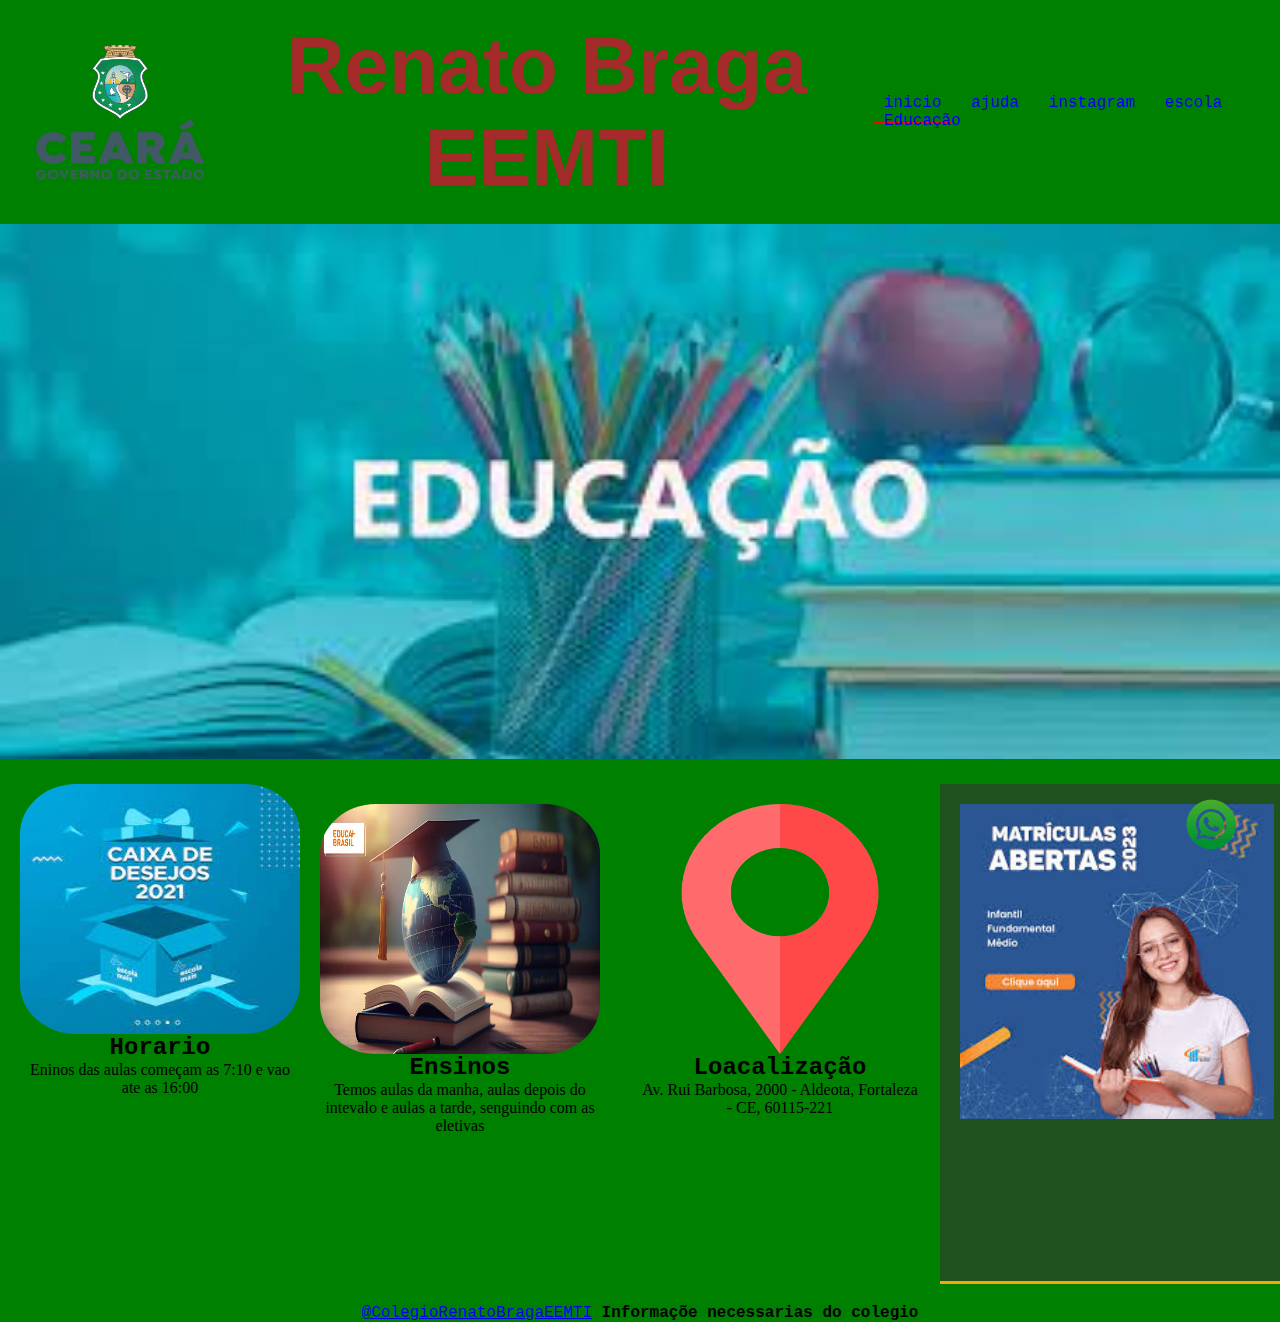
<file: index.html>
<!DOCTYPE html>
<html lang="pt-br">
<head>
    <meta charset="UTF-8">
    <meta http-equiv="X-UA-Compatible" content="IE=edge">
    <meta name="viewport" content="width=device-width, initial-scale=1.0">
    <title>Renato Braga</title>
    <link rel="stylesheet" href="css/estilo.css">
    <link rel="shortcut icon" href="icon/renato.ico" type="image/x-icon">
</head>
<body>
    <header>
        <img src="img/logo.png" alt="logo" id="log">
        <h1 id="texto">Renato Braga EEMTI</h1>
        <nav class="menu">
            <ul type="square">
                <li><a href="index.html" id="ativo">inicio</a></li>
                <li><a href="ajuda.html">ajuda</a></li>
                <li><a href="https://www.instagram.com/renatobragaeemti/">instagram</a></li>
                <li><a href="#final">escola</a></li>
                <li><a href="educaçao.html">Educação</a></li>
            </ul>
        </nav>
    </header> 
    <main>

        <section>
            <article><img src="img/educacao.jpeg" alt="banner" id="banner-principal"></article>
        </section>
        
        <section class="conteudo">
            <article class="conter">
                <img src="img/images.jpeg" alt="ensino" class="foto-banner">
                <h2>Horario</h2>
                <p>Eninos das aulas começam as 7:10 e vao ate as 16:00</p>
            </article>
        </selection>

        <section class="conteudo">
            <article class="conter">
                <img src="img/estudo.jpg" alt="ensino" class="foto-banner">
                <h2>Ensinos</h2>
                <p>Temos aulas da manha, aulas depois do intevalo e aulas a tarde, senguindo com as eletivas</p>
            </article>
        </section>

        <section class="conteudo">
            <article class="conter">
                <img src="img/loca.jpg" alt="ensino" class="foto-banner">
                <h2>Loacalização</h2>
                <p>Av. Rui Barbosa, 2000 - Aldeota, Fortaleza - CE, 60115-221</p>
            </article>
        </section>

        <section id="video">
                 <div class="conteudo">
                    <img src="img/banner.jpeg">
                         <iframe width="560" height="315" src="https://www.youtube.com/embed/Bp_AMDJjv1o" title="EEMTI" frameborder="0" allow="accelerometer; autoplay; clipboard-write; encrypted-media; gyroscope; picture-in-picture; web-share" allowfullscreen></iframe>
            
                  </div>       
        </section>
    </main>

    <div class="wats">
        <a href="https://wa.me/8599693834">
            <img src="img/wats.png" width="500" alt="Fale conosco pelo WatsApp" title="Fale conosco pelo WatsApp" >
        </a>
    </div>
    <footer id="final"><a href="exemplo.html">@ColegioRenatoBragaEEMTI</a> <strong> Informaçõe necessarias do colegio</strong></footer>
</body>
</html>
</file>
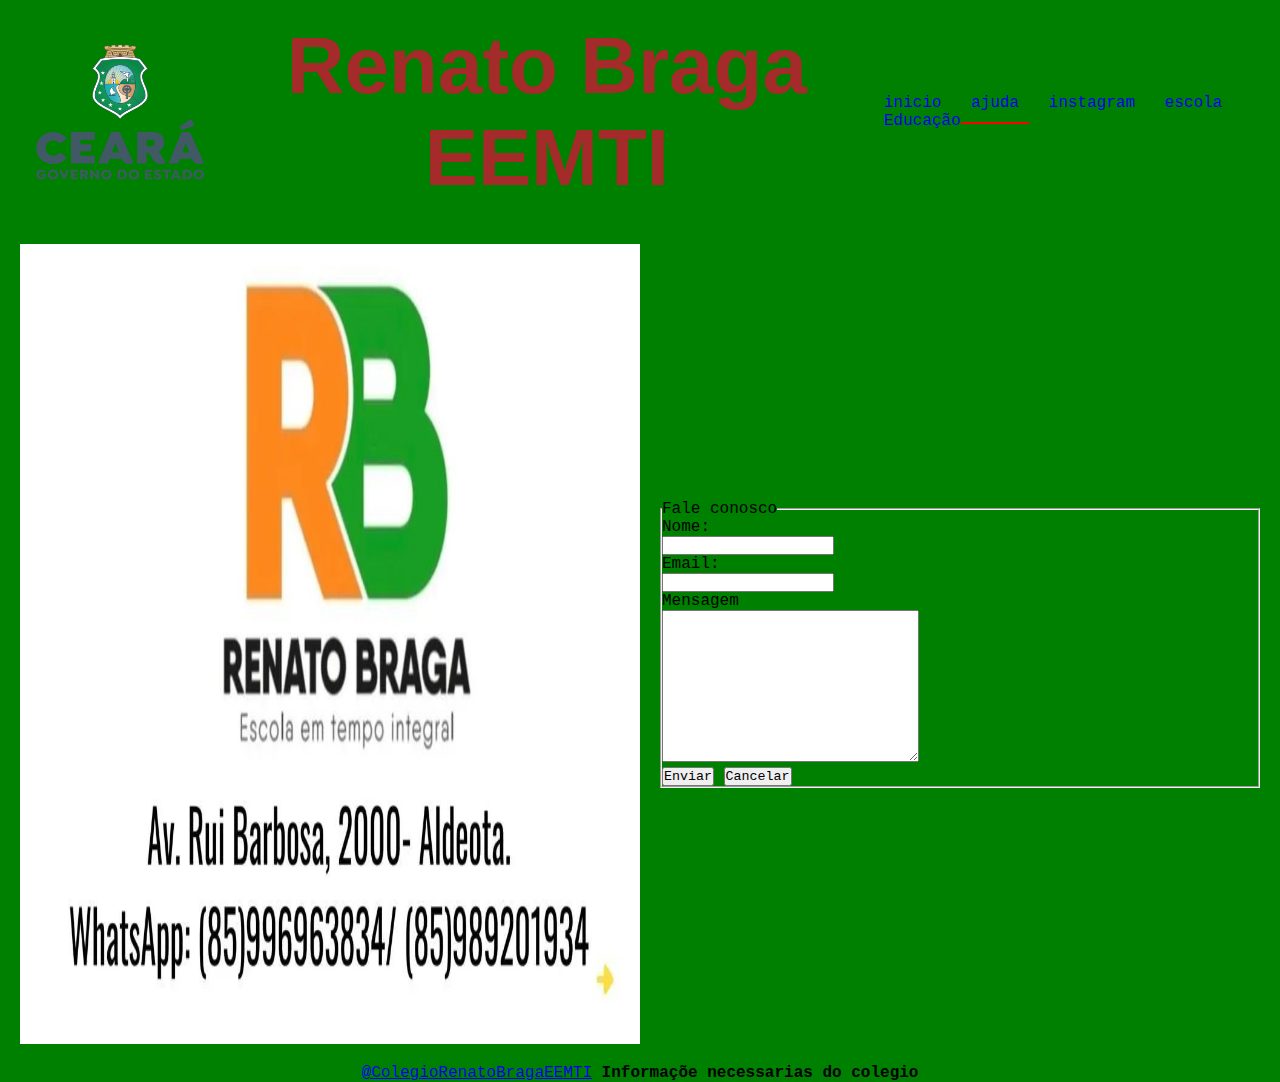
<file: ajuda.html>
<!DOCTYPE html>
<html lang="pt-br">
<head>
    <meta charset="UTF-8">
    <meta http-equiv="X-UA-Compatible" content="IE=edge">
    <meta name="viewport" content="width=device-width, initial-scale=1.0">
    <title>Contato</title>
    <link rel="stylesheet" href="css/estilo.css">
    <link rel="stylesheet" href="css/formulario.css">
    <link rel="shortcut icon" href="icon/renato.ico" type="image/x-icon">
</head>
<body>
    <header>
        <img src="img/logo.png" alt="logo" id="log">
        <h1 id="texto">Renato Braga EEMTI</h1>
        <nav class="menu">
            <ul type="square">
                <li><a href="index.html">inicio</a></li>
                <li><a href="ajuda.html" id="ativo">ajuda</a></li>
                <li><a href="https://www.instagram.com/renatobragaeemti/">instagram</a></li>
                <li><a href="#final">escola</a></li>
                <li><a href="educaçao.html">Educação</a></li>
            </ul>
        </nav>
    </header> 
    <main>
        <div class="form">
        <img src="img/renato.jpeg" alt="">
        <form>
            <fieldset>
                <legend>Fale conosco</legend>
                <label for="nome">Nome:</form>
                    <br>
                <input type="text" id="nome">
                <br>
                <label for="email">Email:</form>
                    <br>
                <input type="email" id="email">
                <br>
                <label for="mensagem">Mensagem</label>
                <br>
                <textarea cols="30" rows="10" id="mensagem"></textarea>
                <br>
                <button type="submit">Enviar</button>
                <button type="reset">Cancelar</button>
            </fieldset>
        </form>
        </div>
    </main>
    <footer id="final"><a href="exemplo.html">@ColegioRenatoBragaEEMTI</a> <strong> Informaçõe necessarias do colegio</strong></footer>
</body>
</html>
</file>
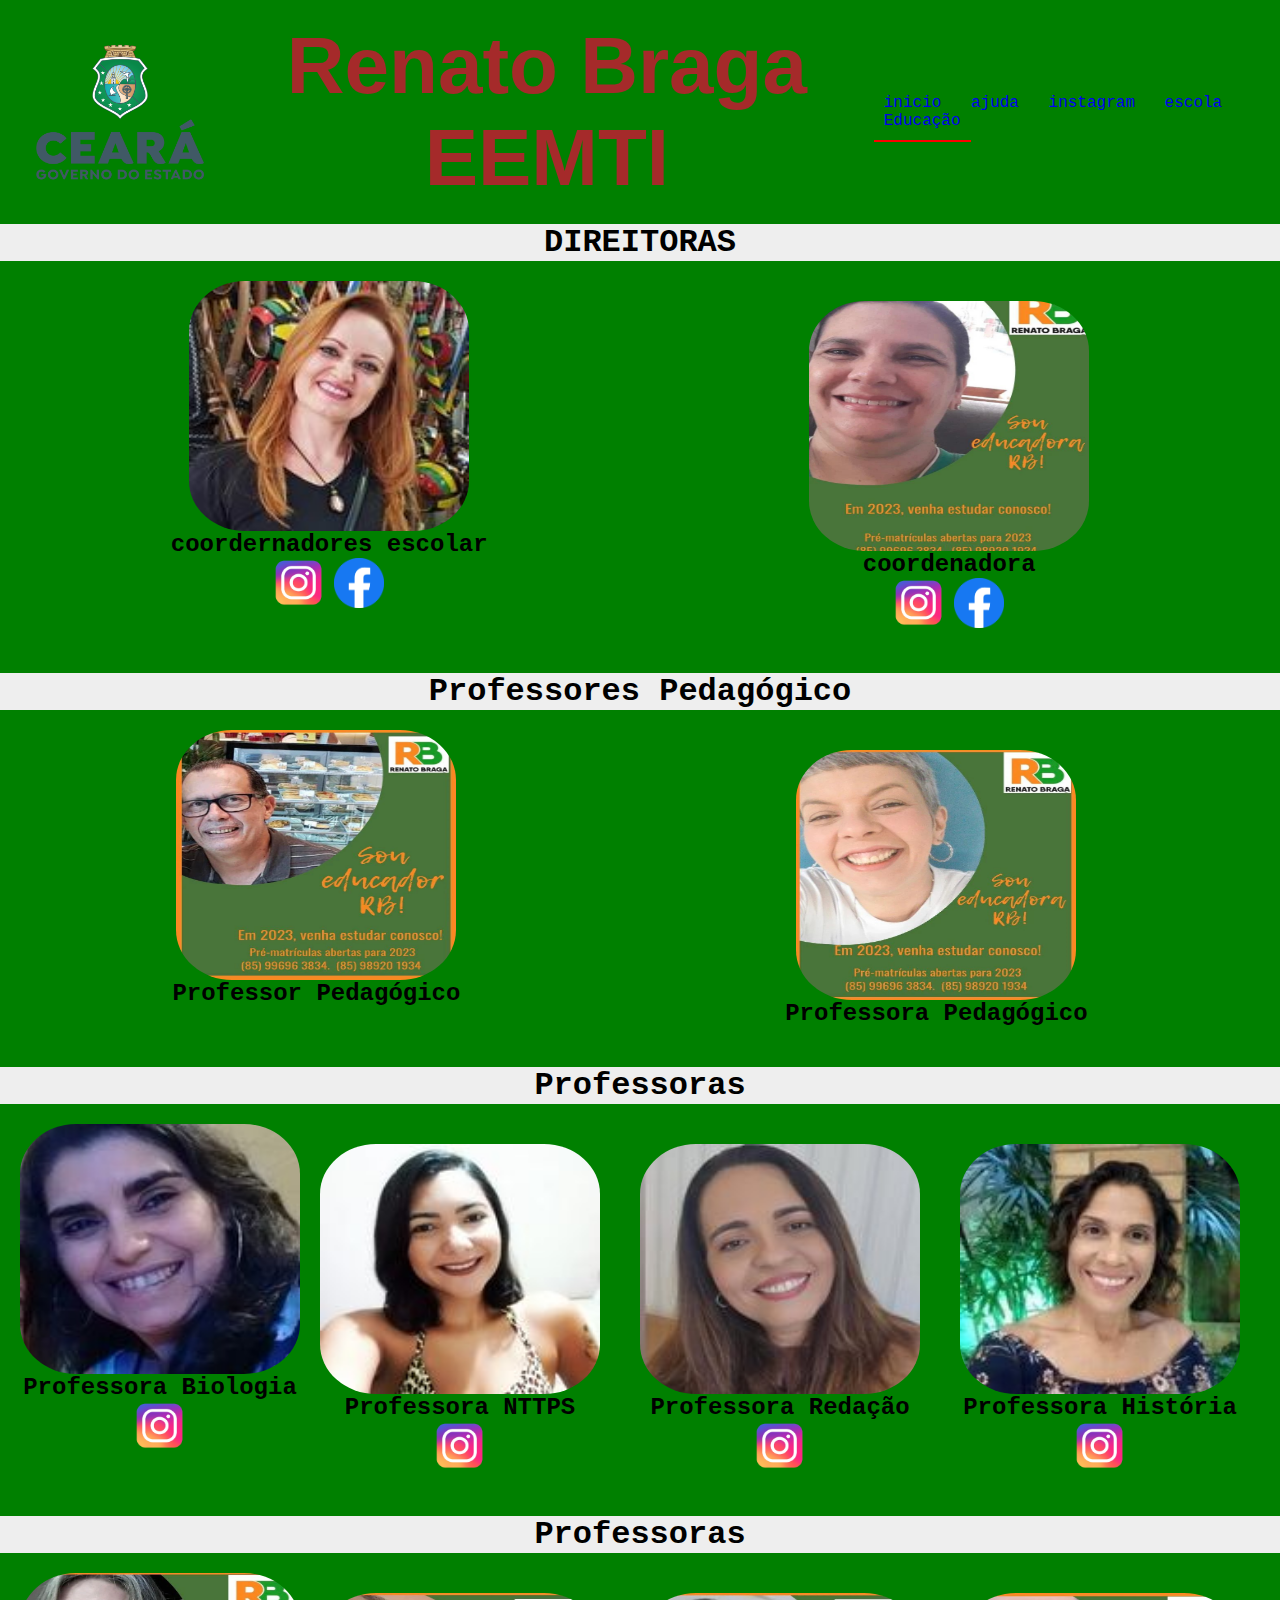
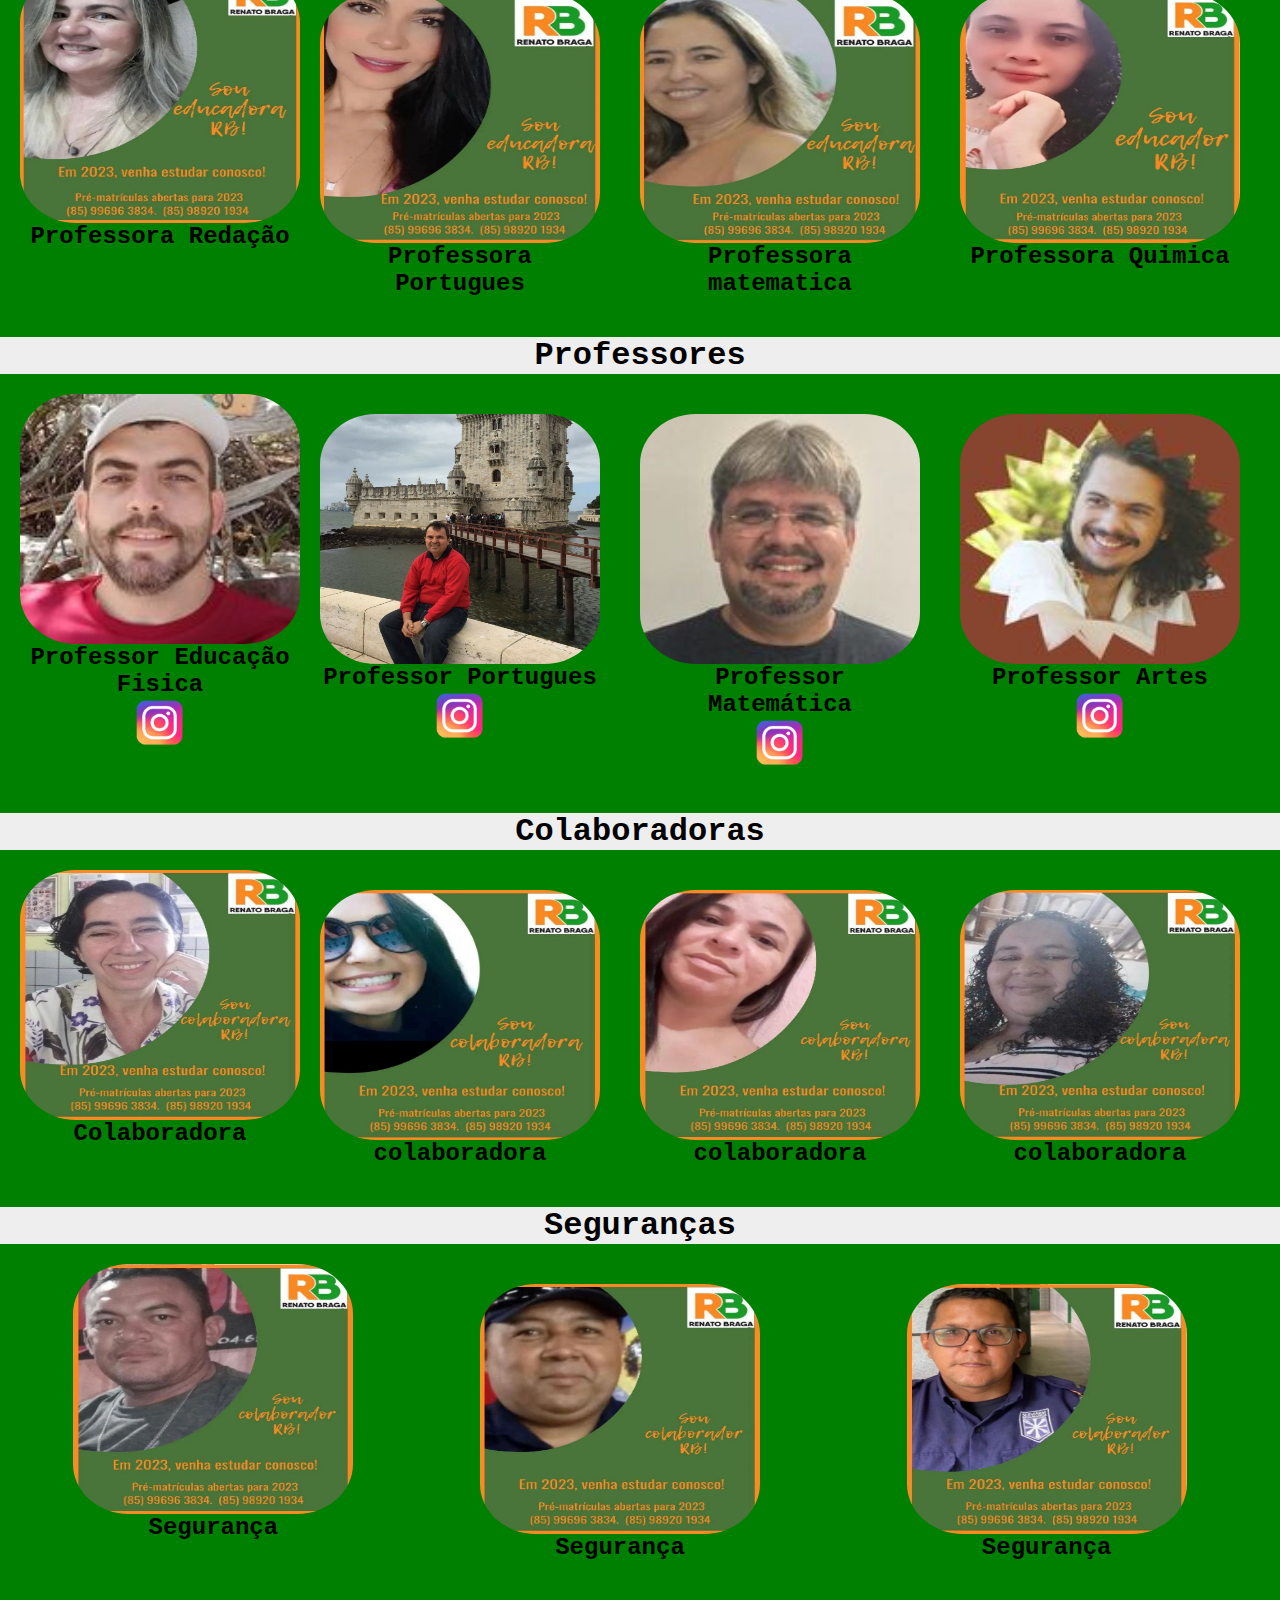
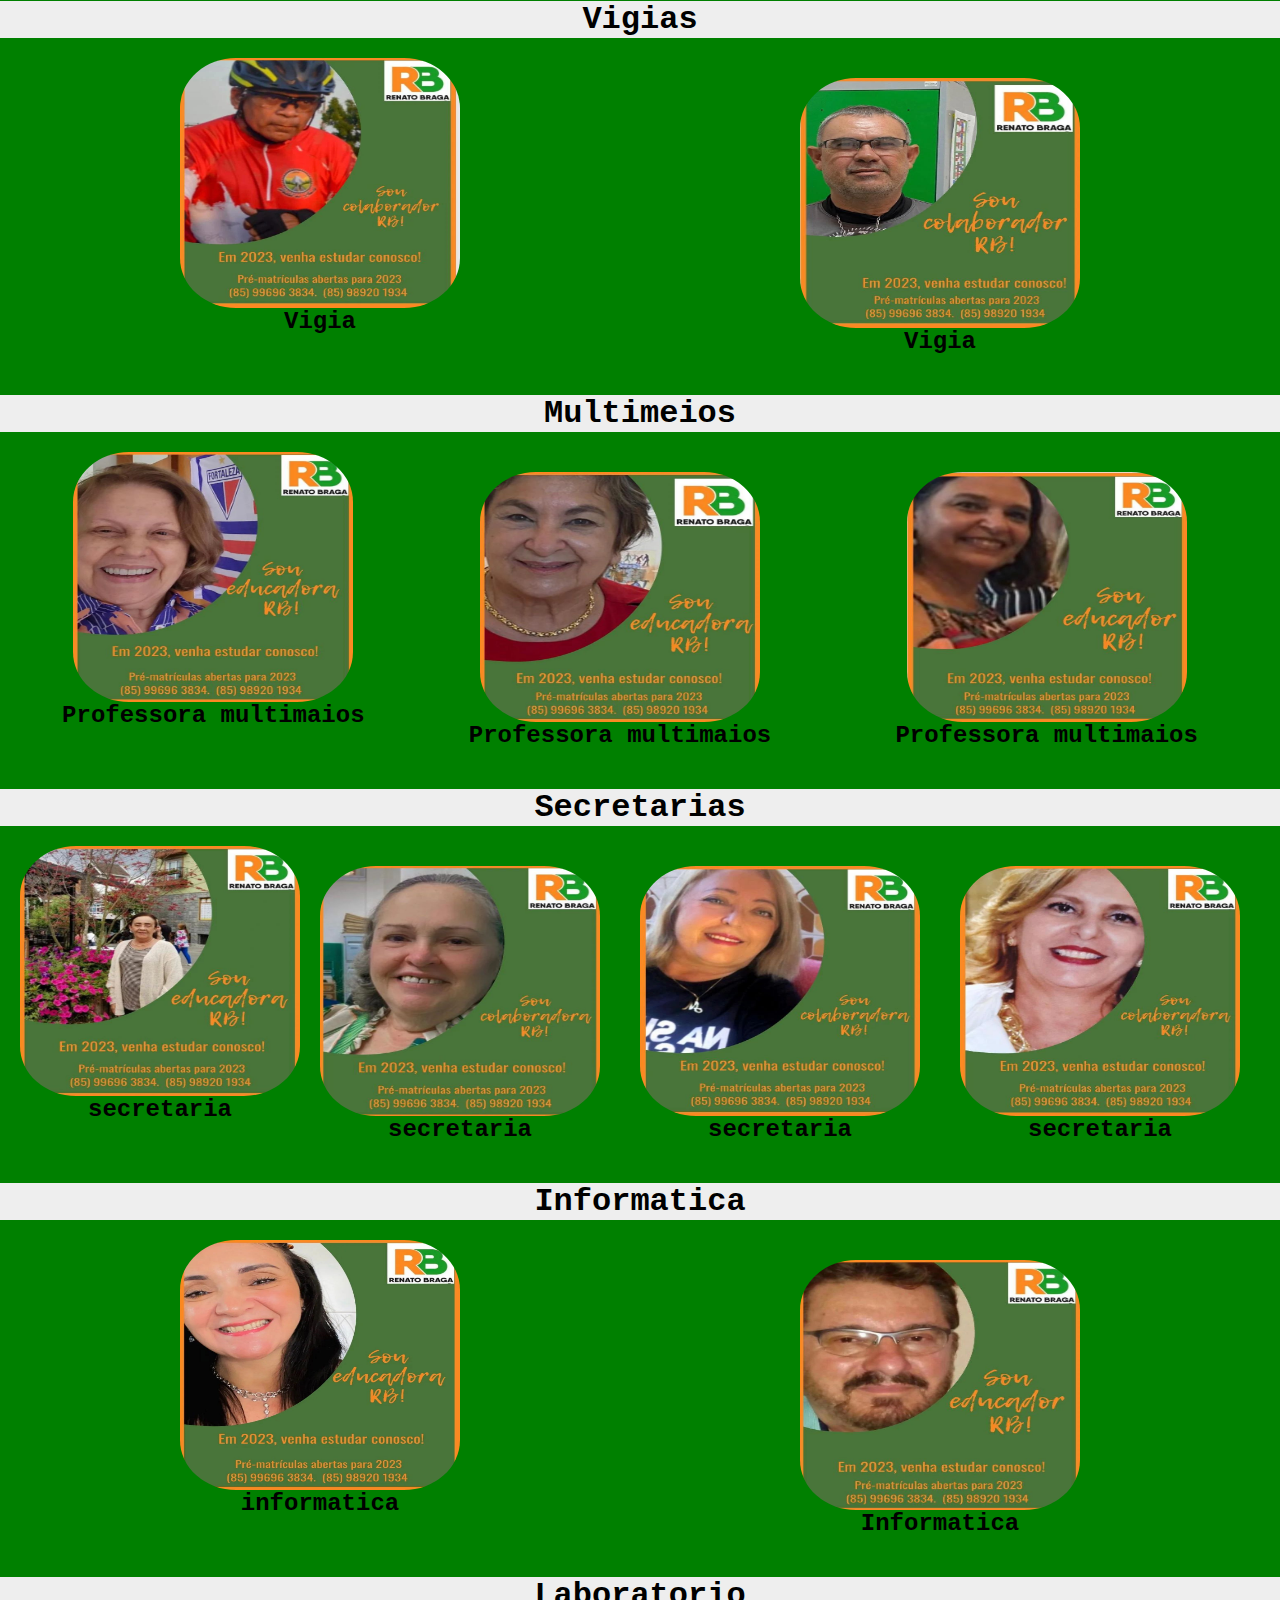
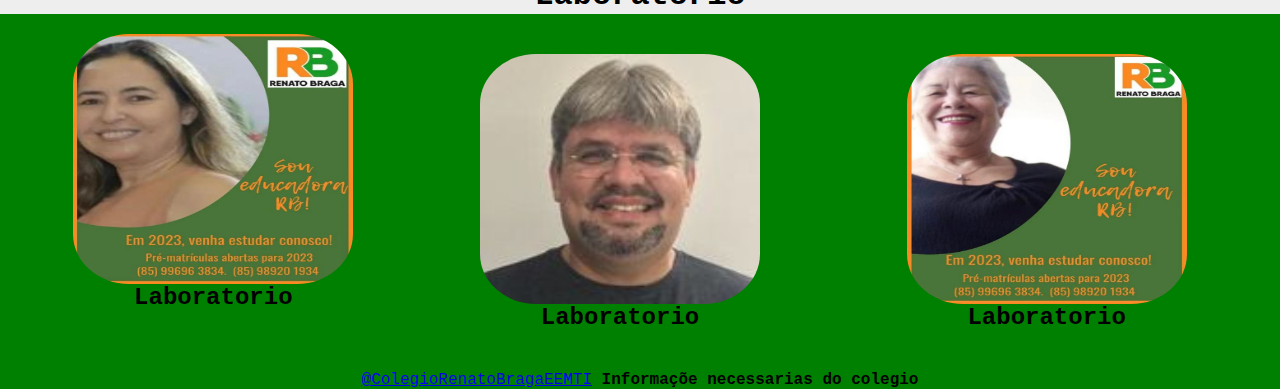
<file: educaçao.html>
<!DOCTYPE html>
<html lang="pt-br">
<head>
    <meta charset="UTF-8">
    <meta http-equiv="X-UA-Compatible" content="IE=edge">
    <meta name="viewport" content="width=device-width, initial-scale=1.0">
    <title>Informaçoes</title>
    <link rel="shortcut icon" href="icon/renato.ico" type="image/x-icon">
    <link rel="stylesheet" href="css/estilo.css">
</head>
<body>  
    <header>
        <img src="img/logo.png" alt="logo" id="log">
        <h1 id="texto">Renato Braga EEMTI</h1>
        <nav class="menu">
            <ul type="square">
                <li><a href="index.html">inicio</a></li>
                <li><a href="ajuda.html">ajuda</a></li>
                <li><a href="https://www.instagram.com/renatobragaeemti/">instagram</a></li>
                <li><a href="#final">escola</a></li>
                <li><a href="educaçao.html" id="ativo">Educação</a></li>
            </ul>
        </nav>
    </header> 

    <main>   
        <h1 style="background: #eee; text-align: center;">DIREITORAS</h1>     
        <section class="conteudo">
            <article class="conter">
                <img src="img/marta.jpg" alt="foto de perfil" class="foto-banner">
                <h2>coordernadores escolar</h2>
                <div>
                    <a href="https://www.instagram.com/martasimonemelo/"><img src="img/instagram.png" alt="" height="50" width="50"></a>
                    <a href=""><img src="img/facebook.webp" alt="" height="50" width="50"></a>
                </div>
            </article>
        </selection>

        <section class="conteudo">
            <article class="conter">
            <img src="img/rejane.jpeg" alt="ensino" class="foto-banner">
                <h2>coordenadora</h2>
                <div>
                <a href="https://www.instagram.com/rejanechavescampos/"><img src="img/instagram.png" alt="" height="50" width="50"></a>
                    <img src="img/facebook.webp" alt="" height="50" width="50">
            </article>
        </section> 
        
        
    </main>
    <main>

    <h1 style="background: #eee; text-align: center;">Professores Pedagógico</h1>     
        <section class="conteudo">
            <article class="conter">
                <img src="img/joaquim.jpeg" alt="ensino" class="foto-banner">
                <h2>Professor Pedagógico</h2>
            </article>
        </selection>

        <section class="conteudo">
            <article class="conter">
                <img src="img/raquel.jpeg" alt="ensino" class="foto-banner">
                <h2>Professora Pedagógico</h2>
            </article>
        </section>
    </main>
    
    <main>
    <h1 style="background: #eee; text-align: center;">Professoras</h1>     
        <section class="conteudo">
            <article class="conter">
                <img src="img/laura.jpg" alt="foto de perfil" class="foto-banner">
                <h2>Professora Biologia</h2>
                <div>
                    <a href="https://www.instagram.com/laura_castro30/"><img src="img/instagram.png" alt="" height="50" width="50"></a>
                </div>
            </article>
        </selection>

        <section class="conteudo">
            <article class="conter">
                <img src="img/brena.jpg" alt="ensino" class="foto-banner">
                <h2>Professora NTTPS</h2>
                <div>
                <a href="https://www.instagram.com/brenacastronc/"><img src="img/instagram.png" alt="" height="50" width="50"></a>
            </article>
        </section>

        <section class="conteudo">
            <article class="conter">
                <img src="img/franci.jpg" alt="ensino" class="foto-banner">
                <h2>Professora Redação</h2>
                <div>
                    <a href="https://www.instagram.com/eufranci/"><img src="img/instagram.png" width="50" height="50"></a>
                </div>
            </article>
        </section>  
        <section class="conteudo">
            <article class="conter">
                <img src="img/anacelia.jpg" alt="ensino" class="foto-banner">
                <h2>Professora História</h2>
                <div>
                    <a href="https://www.instagram.com/anacelia.sm/"><img src="img/instagram.png" width="50" height="50"></a>
                </div>
            </article>
        </section> 
    
        <section class="conteudo">
            <article class="conter">
                <img src="img/marilia.jpg" alt="ensino" class="foto-banner">
                <h2>Professora Química</h2>
                <div>
                    <a href="https://www.instagram.com/marilia_gmenezes/"><img src="img/instagram.png" width="50" height="50"></a>
                </div>
            </article>
        </section>  
    </main>
    <main>
        <h1 style="background: #eee; text-align: center;">Professoras</h1>     
            <section class="conteudo">
                <article class="conter">
                    <img src="img/redação.jpeg" alt="foto de perfil" class="foto-banner">
                    <h2>Professora Redação</h2>
                </article>
            </selection>
            
            <section class="conteudo">
                <article class="conter">
                    <img src="img/portugues.jpeg" alt="ensino" class="foto-banner">
                    <h2>Professora Portugues</h2>
                </article>
            </section>  
    
            <section class="conteudo">
                <article class="conter">
                    <img src="img/matematica 2.jpeg" alt="ensino" class="foto-banner">
                    <h2>Professora matematica</h2>
                </article>
            </section>  
    
            <section class="conteudo">
                <article class="conter">
                    <img src="img/quimica.jpeg" alt="ensino" class="foto-banner">
                    <h2>Professora Quimica</h2>
                </article>
            </section>  
    
            <section class="conteudo">
                <article class="conter">
                    <img src="img/ingles 1.jpeg" alt="ensino" class="foto-banner">
                    <h2>Professora Ingles</h2>
                </article>
            </section>  

            <section class="conteudo">
                <article class="conter">
                    <img src="img/espanhol.jpeg" alt="ensino" class="foto-banner">
                    <h2>Professora espanhol</h2>
                </article>
            </section>  

            <section class="conteudo">
                <article class="conter">
                    <img src="img/filosofia.jpeg" alt="ensino" class="foto-banner">
                    <h2>Professora filosofia</h2>
                </article>
            </section>  

            <section class="conteudo">
                <article class="conter">
                    <img src="img/ingles 2.jpeg" alt="ensino" class="foto-banner">
                    <h2>Professora Ingles</h2>
                </article>
            </section>  
            
        </main>
    <main>   
        <h1 style="background: #eee; text-align: center;">Professores</h1>     
        <section class="conteudo">
            <article class="conter">
                <img src="img/fontinele.jpg" alt="ensino" class="foto-banner">
                <h2>Professor Educação Fisica</h2>
                <div>
                    <a href="https://www.instagram.com/frotafontenele/"><img src="img/instagram.png" width="50" height="50"></a>
                </div>
            </article>
        </selection>

        <section class="conteudo">
            <article class="conter">
                <img src="img/carlos.jpg" alt="ensino" class="foto-banner">
                <h2>Professor Portugues</h2>
                <div>
                    <a href="https://www.instagram.com/franciscomorais16/"><img src="img/instagram.png" width="50" height="50"></a>
                </div>
            </article>
        </section>  

        <section class="conteudo">
            <article class="conter">
                <img src="img/marcelo.jpg" alt="ensino" class="foto-banner">
                <h2>Professor Matemática</h2>
                <div>
                    <a href="https://www.instagram.com/profmarcellotavares/"><img src="img/instagram.png" width="50" height="50"></a>
                </div>
            </article>
        </section>  

        <section class="conteudo">
            <article class="conter">
                <img src="img/leonardo.jpg" alt="ensino" class="foto-banner">
                <h2>Professor Artes</h2>
                <div>
                    <a href="https://www.instagram.com/leoriomusic/"><img src="img/instagram.png" width="50" height="50"></a>
                </div>
            </article>
        </section>

        <section class="conteudo">
            <article class="conter">
                <img src="img/ferreira.jpg" alt="ensino" class="foto-banner">
                <h2>Professor Fisica</h2>
                <div>
                    <a href="https://www.instagram.com/joseferreiraadv/"><img src="img/instagram.png" width="50" height="50"></a>
                </div>
            </article>
        </section>
        
        <section class="conteudo">
            <article class="conter">
                <img src="img/geografia.jpeg" alt="ensino" class="foto-banner">
                <h2>Professor Geografia</h2>
            </article>
        </section>

        <section class="conteudo">
            <article class="conter">
                <img src="img/fisica.jpeg" alt="ensino" class="foto-banner">
                <h2>Professor Fisica</h2>
            </article>
        </section>

        <section class="conteudo">
            <article class="conter">
                <img src="img/ingles 3.jpeg" alt="ensino" class="foto-banner">
                <h2>Professor Ingles</h2>
            </article>
        </section>
        
    </main>

    <main>
        <h1 style="background: #eee; text-align: center;">Colaboradoras</h1>     
        <section class="conteudo">
            <article class="conter">
                <img src="img/colaboradora.jpeg" alt="foto de perfil" class="foto-banner">
                <h2>Colaboradora</h2>            
            </article>
        </selection>

        <section class="conteudo">
            <article class="conter">
                <img src="img/colaboradora 2.jpeg" alt="foto de perfil" class="foto-banner">
                <h2>colaboradora</h2>            
            </article>
        </section>

        <section class="conteudo">
            <article class="conter">
                <img src="img/funcionaria 1.jpeg" alt="foto de perfil" class="foto-banner">
                <h2>colaboradora</h2>            
            </article>
        </section>

        <section class="conteudo">
            <article class="conter">
                <img src="img/funcionaria 2.jpeg" alt="foto de perfil" class="foto-banner">
                <h2>colaboradora</h2>            
            </article>
        </section>

        <section class="conteudo">
            <article class="conter">
                <img src="img/colaboradora 3.jpeg" alt="foto de perfil" class="foto-banner">
                <h2>Colaboradora</h2>            
            </article>
        </section>

        <section class="conteudo">
            <article class="conter">
                <img src="img/colaboradora 4.jpeg" alt="foto de perfil" class="foto-banner">
                <h2>Colaboradora</h2>            
            </article>
        </section>
    </main>


    <main>
        <h1 style="background: #eee; text-align: center;">Seguranças</h1>     
        <section class="conteudo">
            <article class="conter">
                <img src="img/segurança1.jpeg" alt="foto de perfil" class="foto-banner">
                <h2>Segurança</h2>            
            </article>
        </selection>

        <section class="conteudo">
            <article class="conter">
                <img src="img/segurança 2.jpeg" alt="foto de perfil" class="foto-banner">
                <h2>Segurança</h2>            
            </article>
        </section>

        <section class="conteudo">
            <article class="conter">
                <img src="img/segurança 3.jpeg" alt="foto de perfil" class="foto-banner">
                <h2>Segurança</h2>            
            </article>
        </section>
    </main>

    <main>
        <h1 style="background: #eee; text-align: center;">Vigias</h1>     
        <section class="conteudo">
            <article class="conter">
                <img src="img/vigia.jpeg" alt="foto de perfil" class="foto-banner">
                <h2>Vigia</h2>            
            </article>
        </selection>

        <section class="conteudo">
            <article class="conter">
                <img src="img/vigia 2.jpeg" alt="foto de perfil" class="foto-banner">
                <h2>Vigia</h2>            
            </article>
    </main>

    <main>
        <h1 style="background: #eee; text-align: center;">Multimeios</h1>     
        <section class="conteudo">
            <article class="conter">
                <img src="img/biblioteca.jpeg" alt="foto de perfil" class="foto-banner">
                <h2>Professora multimaios</h2>            
            </article>
        </selection>

        <section class="conteudo">
            <article class="conter">
                <img src="img/biblioteca 2.jpeg" alt="foto de perfil" class="foto-banner">
                <h2>Professora multimaios</h2>            
            </article>
        </section>
            <section class="conteudo">
                <article class="conter">
                    <img src="img/biblioteca 3.jpeg" alt="foto de perfil" class="foto-banner">
                    <h2>Professora multimaios</h2>            
                </article>
            </section>
    </main>


    <main>
        <h1 style="background: #eee; text-align: center;">Secretarias</h1>     
        <section class="conteudo">
            <article class="conter">
                <img src="img/secretaria.jpeg" alt="foto de perfil" class="foto-banner">
                <h2>secretaria</h2>            
            </article>
        </selection>

        <section class="conteudo">
            <article class="conter">
                <img src="img/secretaria 2.jpeg" alt="foto de perfil" class="foto-banner">
                <h2>secretaria</h2>            
            </article>
        </section>

        <section class="conteudo">
            <article class="conter">
                <img src="img/secretaria 3.jpeg" alt="foto de perfil" class="foto-banner">
                <h2>secretaria</h2>            
            </article>
        </section>

        <section class="conteudo">
            <article class="conter">
                <img src="img/secretaria 4.jpeg" alt="foto de perfil" class="foto-banner">
                <h2>secretaria</h2>            
            </article>
        </section>

        <section class="conteudo">
            <article class="conter">
                <img src="img/secretaria 5.jpeg" alt="foto de perfil" class="foto-banner">
                <h2>secretaria</h2>            
            </article>
        </section>

        <section class="conteudo">
            <article class="conter">
                <img src="img/secretaria 6.jpeg" alt="foto de perfil" class="foto-banner">
                <h2>secretaria</h2>            
            </article>
        </section>

        <section class="conteudo">
            <article class="conter">
                <img src="img/administração.jpeg" alt="foto de perfil" class="foto-banner">
                <h2>secretaria</h2>            
            </article>
        </section>
    </main>
    
    <main>   
        <h1 style="background: #eee; text-align: center;">Informatica</h1>     
        <section class="conteudo">
            <article class="conter">
                <img src="img/edilane.jpeg" alt="foto de perfil" class="foto-banner">
                <h2>informatica</h2>
            </article>
        </selection>

        <section class="conteudo">
            <article class="conter">
            <img src="img/informatica.jpeg" alt="ensino" class="foto-banner">
                <h2>Informatica</h2>
            </article>
        </section>    
    </main>

    <main>   
        <h1 style="background: #eee; text-align: center;">Laboratorio</h1>     
        <section class="conteudo">
            <article class="conter">
                <img src="img/matematica 2.jpeg" alt="foto de perfil" class="foto-banner">
                <h2>Laboratorio</h2>
            </article>
        </selection>

        <section class="conteudo">
            <article class="conter">
            <img src="img/marcelo.jpg" alt="ensino" class="foto-banner">
                <h2>Laboratorio</h2>
            </article>
        </section>   
        
        <section class="conteudo">
            <article class="conter">
            <img src="img/professora de laboratorio.jpeg" alt="ensino" class="foto-banner">
                <h2>Laboratorio</h2>
            </article>
        </section>   
    </main>
    <footer id="final"><a href="exemplo.html">@ColegioRenatoBragaEEMTI</a><strong> Informaçõe necessarias do colegio</strong></footer>
</body>
</html>
</file>
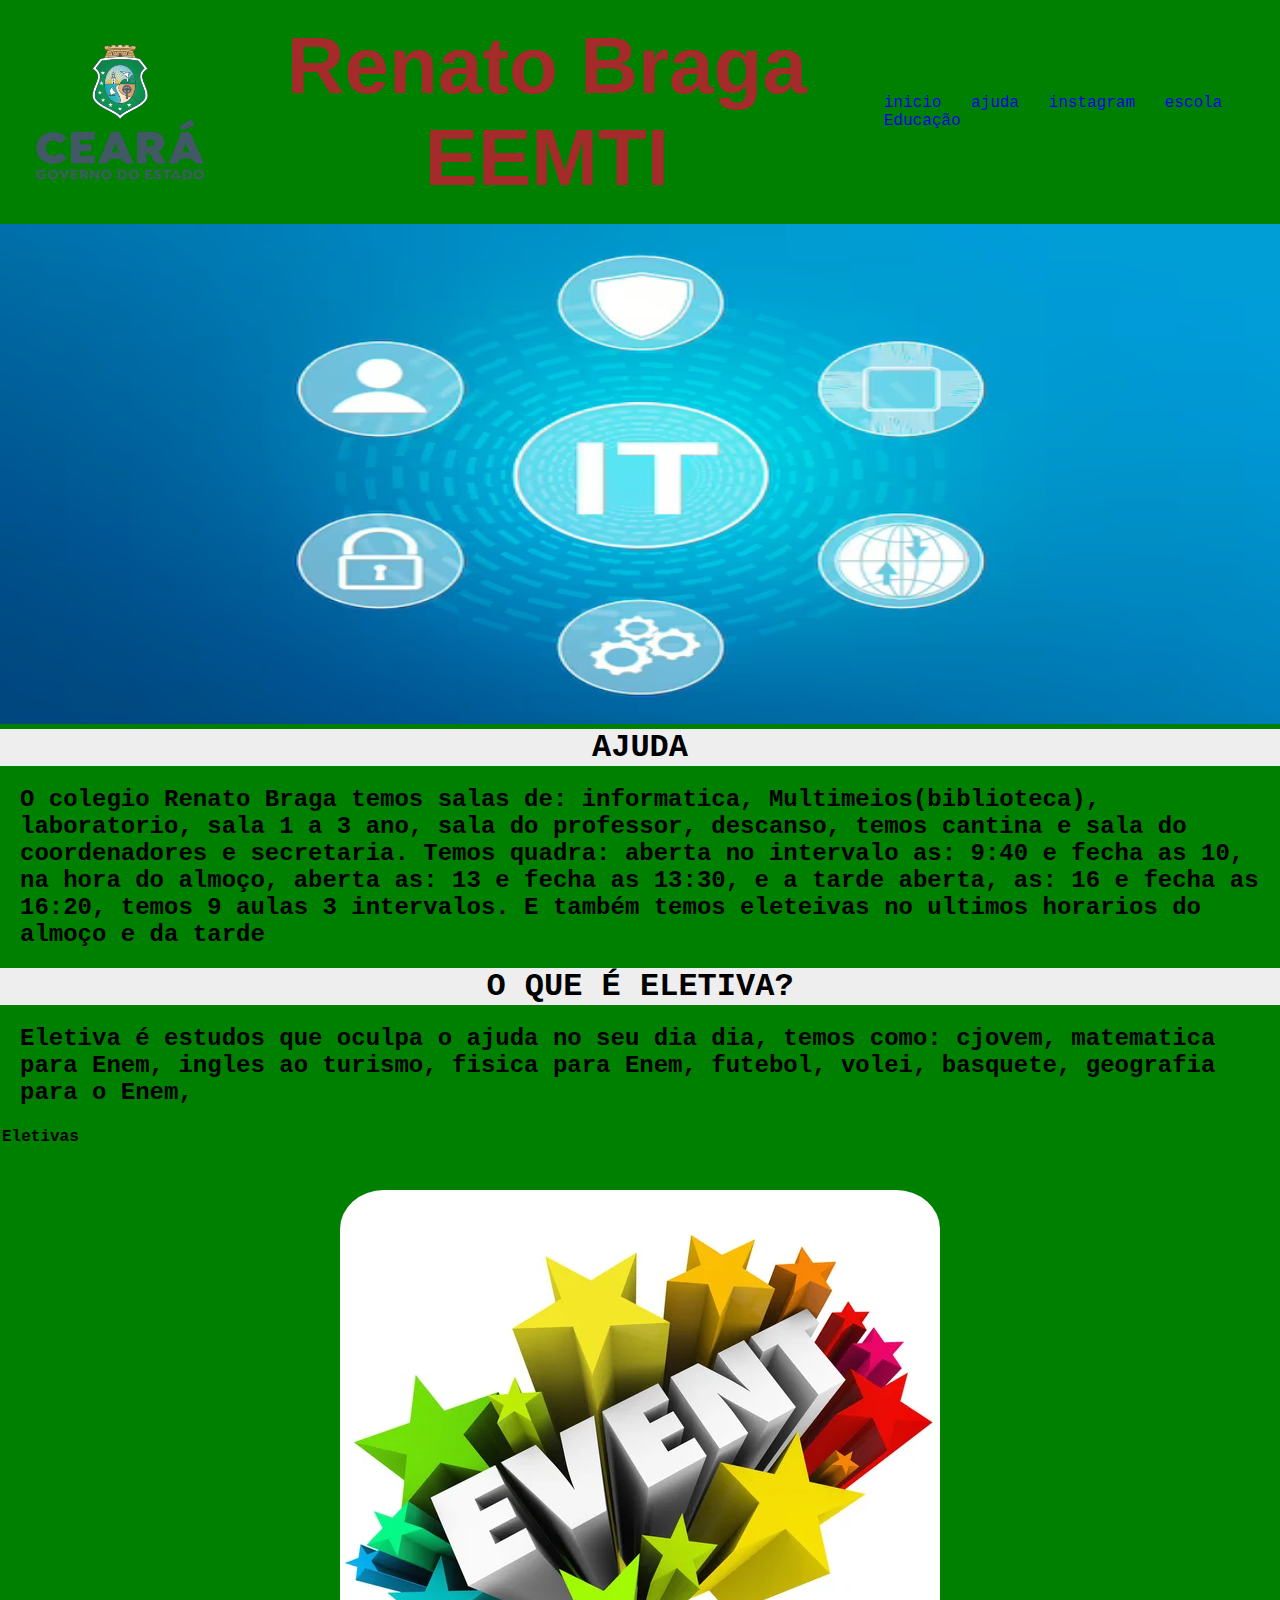
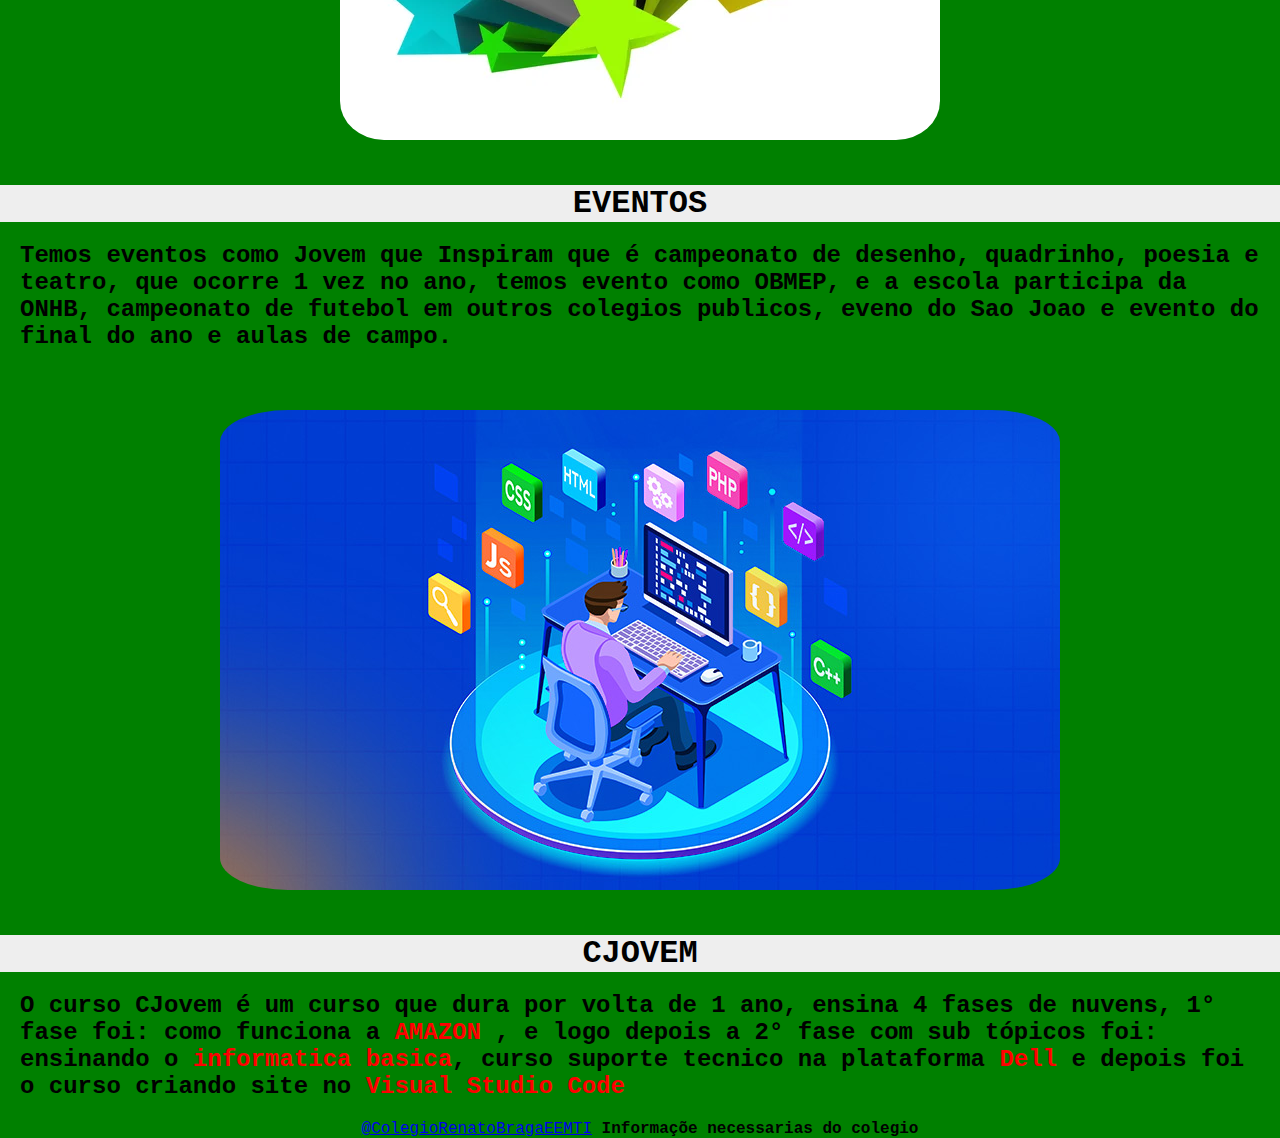
<file: exemplo.html>
<!DOCTYPE html>
<html lang="pt-br">
<head>
    <meta charset="UTF-8">
    <meta http-equiv="X-UA-Compatible" content="IE=edge">
    <meta name="viewport" content="width=device-width, initial-scale=1.0">
    <title>Ajuda nas materias</title>
    <link rel="stylesheet" href="css/ajuda.css">
    <link rel="shortcut icon" href="icon/renato.ico" type="image/x-icon">
</head>
<body>
    <header>
        <img src="img/logo.png" alt="logo" id="log">
        <h1 id="texto">Renato Braga EEMTI</h1>
        <nav class="menu">
            <ul type="square">
                <li><a href="index.html">inicio</a></li>
                <li><a href="ajuda.html">ajuda</a></li>
                <li><a href="https://www.instagram.com/renatobragaeemti/">instagram</a></li>
                <li><a href="#final">escola</a></li>
                <li><a href="educaçao.html">Educação</a></li>
            </ul>
        </nav>
    </header> 
    <main>
        <section>
            <article><img src="img/ti2.png" alt="banner" id="banner"></article>
        </section>
        <section>
            <article><h1 style="background: #eee; text-align: center;">AJUDA</h1></article>
            <article class="conteudo">
                <div>
                    <h2>
                        O colegio Renato Braga temos salas de: informatica, Multimeios(biblioteca), laboratorio, sala 1 a 3 ano, sala do professor, descanso, temos cantina e sala do coordenadores e secretaria. Temos quadra: aberta no intervalo as: 9:40 e fecha as 10, na hora do almoço, aberta as: 13 e fecha as 13:30, e a tarde aberta, as: 16 e fecha as 16:20, temos 9 aulas 3 intervalos. E também temos eleteivas no ultimos horarios do almoço e da tarde
                    </h2>
                </div>
            </article>
            <article>
                <h1 style="background: #eee; text-align: center;">O QUE É ELETIVA?</h1>
                <h2 class="conteudo">Eletiva é estudos que oculpa o ajuda no seu dia dia, temos como: cjovem, matematica para Enem, ingles ao turismo, fisica para Enem, futebol, volei, basquete, geografia para o Enem, </h2>
            </article>

            <section>
                <table>
                    <tr>
                        <th>Eletivas</th>
                    </tr>
                    <tr>
                        <td></td>
                    </tr>
                </table>
            </section>


            <section>
                <article class="banet">
                <img src="img/evento.jpg" class="banet">
            </article>
            </section>


            <section>
            <article>
                <h1 style="background: #eee; text-align: center;">EVENTOS</h1>
                <h2 class="conteudo">Temos eventos como Jovem que Inspiram que é campeonato de desenho, quadrinho, poesia e teatro, que ocorre 1 vez no ano, temos evento como OBMEP, e a escola participa da ONHB, campeonato de futebol em outros colegios publicos, eveno do Sao Joao e evento do final do ano e aulas de campo.</h2>
            </article>
        </section>
    </main>

    <section>
        <article class="banet">
            <img src="img/programacao.jpg" class="banet">
        </article>
    </section>

    <section>
        <h1 style="background: #eee; text-align: center;">CJOVEM</h1>
    </section>

    <h2 id="espaco">O curso CJovem é um curso que dura por volta de 1 ano, ensina 4 fases de nuvens, 1° fase foi: como funciona a 
        <strong>AMAZON</strong>
        , e logo depois a 2° fase com sub tópicos foi: ensinando o <strong>informatica basica</strong>, curso suporte tecnico na plataforma  
        <strong>Dell</strong>
        e depois foi o curso criando site no 
        <strong>Visual Studio Code</strong></h2>
    
    <footer id="final"><a href="exemplo.html">@ColegioRenatoBragaEEMTI</a> <strong> Informaçõe necessarias do colegio</strong></footer>
    
</body>
</html>
</file>
<file: css/estilo.css>
*{
    box-sizing: border-box;
    padding: 0;
    margin: 0;
    font-family: 'Courier New', Courier, monospace;
}

header{
    width: 100%;
    display: flex;
    justify-content: space-between;
    align-items: center;
    padding: 20px;
}

body{
    background: green;
}

h2 strong{
    color: red;
}

p{
    font-family: 'Times New Roman', Times, serif;
}

#banner{
    width: 100%;
    height: 500px;
}

#texto{
    color: #a52a2a;
    font-size: 80px;
    font-family: Arial, "Helvetica Neue", Helvetica, sans-serif;
    text-align: center;
}

#log{
    width: 200px;
}

#banner-principal{
    width: 100%;
}

.foto-banner{
    width: 280px;
    height: 250px;
    margin-bottom: 5;
    border-radius: 20%;
}

.menu ul li{
    display: inline;
}

.conteudo{
    display: flex;
    justify-content: space-around;
    padding: 20px;
}

.conter{
    display: flex;
    flex-direction: column;
    text-align: center;
    align-items: center;
}

#final{
    text-align: center;
}

#video{
    background-color: rgb(30, 81, 30);
    justify-content: center;
    align-items: center;
    height: 500px;
    border-bottom: 3px solid orange;
}

#video > .conteudo > img{
    height: 315px;
}

.menu > ul > li > a:link{
    text-decoration: none;
    padding: 10px;
}
.menu > ul > li > a:hover{
    border-bottom: 2px solid red;
}
.menu > ul > li > a:active{
    color: black;
    border-bottom: 2px solid red;
    font-weight: 700;
}

#ativo{
    border-bottom: 2px solid red;
}

final > p > a{
    text-decoration: none;
    color: black;
}

.wats{
    position: fixed;
    bottom: -70px;
    right: -180px;
    z-index: 9999;
}
</file>
<file: css/formulario.css>
.form{
    display: flex;
    align-items: center;
    padding: 20px;
}
.form img{
    width: 50%;
    margin-right: 20px;
    height: 800px;
}
.form form{
    width: 50%;
}
</file>
<file: css/ajuda.css>
*{
    box-sizing: border-box;
    padding: 0;
    margin: 0;
    font-family: 'Courier New', Courier, monospace;
}

header{
    width: 100%;
    display: flex;
    justify-content: space-between;
    align-items: center;
    padding: 20px;
}

body{
    background: green;
}

h2 strong{
    color: red;
}

p{
    font-family: 'Times New Roman', Times, serif;
}

#banner{
    width: 100%;
    height: 500px;
}

#texto{
    color: #a52a2a;
    font-size: 80px;
    font-family: Arial, "Helvetica Neue", Helvetica, sans-serif;
    text-align: center;
}

#log{
    width: 200px;
}

#banner-principal{
    width: 100%;
}

.foto-banner{
    width: 250px;
    height: 250px;
    margin-bottom: 5;
    border-radius: 20%;
}

.menu ul li{
    display: inline;
}

.conteudo{
    display: flex;
    justify-content: space-around;
    padding: 20px;
}
#final{
    text-align: center;
}

.menu > ul > li > a:link{
    text-decoration: none;
    padding: 10px;
}
.menu > ul > li > a:hover{
    border-bottom: 2px solid red;
}
.menu > ul > li > a:active{
    color: black;
    border-bottom: 2px solid red;
    font-weight: 700;
}

#espaco{
    padding: 20px;
}

.banet{
    height: 100%;
    padding: 20px;
    border-radius: 10%;
    text-align: center;
}
</file>
